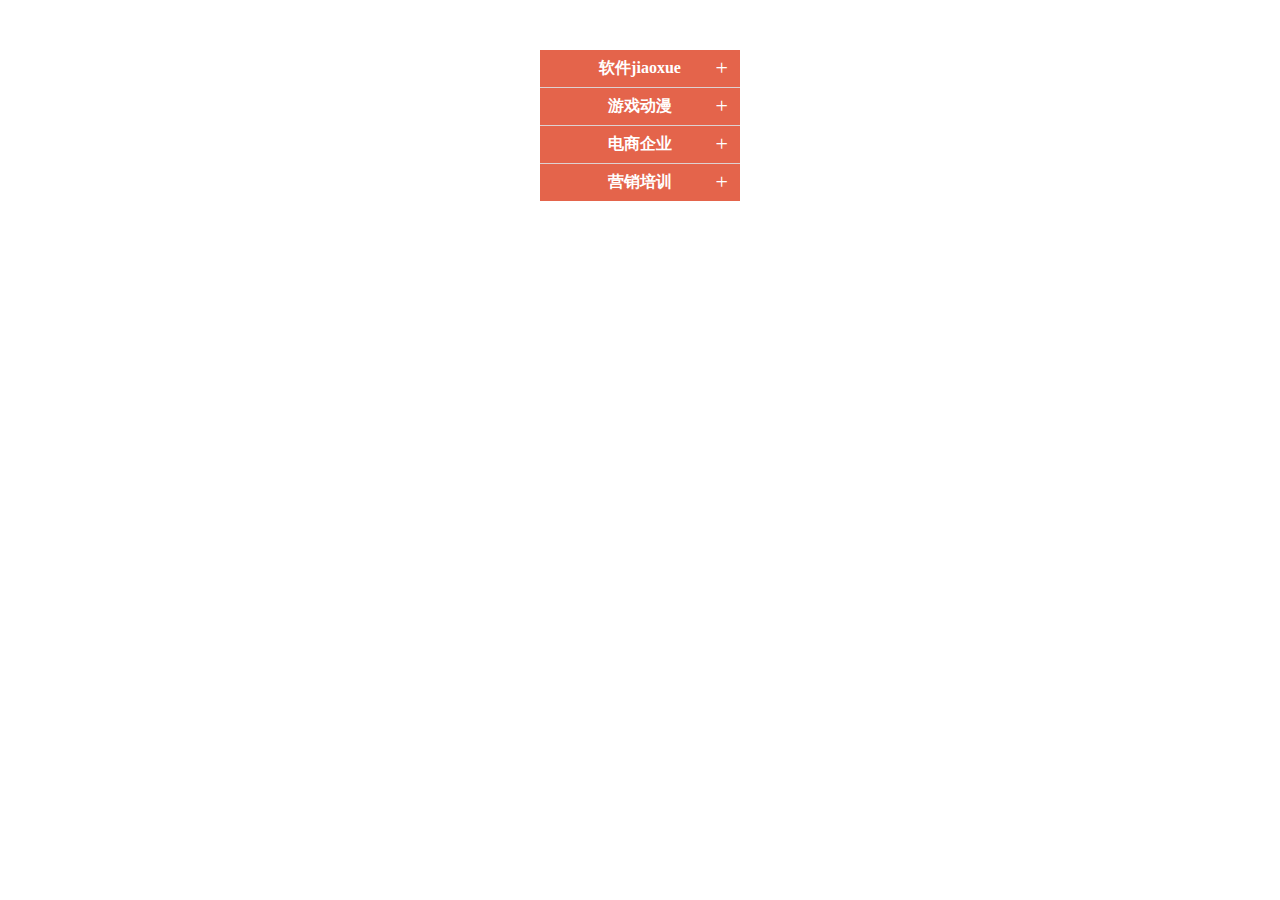
<file: 新建文件夹/boot/123.html>
<!DOCTYPE html>
<html lang="en">
<head>
    <meta charset="UTF-8">
    <title>www.jb51.net jQuery手风琴效果</title>
    <style>
        .wrap{ width: 200px;height: auto;margin:50px auto;border-radius: 5px }
        ul,li,h4{list-style: none;margin: 0;padding: 0}
        .wrap>ul{border-radius: 5px }
        .wrap>ul>li{background: #E4644B;text-align: center;border-bottom: solid 1px #DED1D1;color:#fff;cursor: pointer;position: relative;}
        .wrap>ul>li:last-child{border-bottom: none;}
        .wrap>ul>li h4{padding:8px 0;}
        .wrap>ul li span{position: absolute;top: 5px;right: 12px;font-size: 22px;color: #fff;display: inline-block;}
        .wrap>ul>li .child-ul{background: #fff;display: none; }
        .wrap>ul>li .child-ul li{color: #000;line-height: 40px;}
    </style>
</head>
<body>
<div class="wrap">
    <ul class="menu">
        <li>
            <h4>软件jiaoxue</h4>
            <span>+</span>
            <ul class="child-ul">
                <li>java</li>
                <li>web前端</li>
                <li>安卓开发</li>
                <li>软件测试</li>
            </ul>
        </li>
        <li>
            <h4>游戏动漫</h4>
            <span>+</span>
            <ul class="child-ul">
                <li>java</li>
                <li>web前端</li>
                <li>安卓开发</li>
                <li>软件测试</li>
            </ul>
        </li>
        <li>
            <h4>电商企业</h4>
            <span>+</span>
            <ul class="child-ul">
                <li>淘宝</li>
                <li>天猫</li>
                <li>京东</li>
                <li>苏宁易购</li>
            </ul>
        </li>
        <li>
            <h4>营销培训</h4>
            <span>+</span>
            <ul class="child-ul">
                <li>seo</li>
                <li>微信营销</li>
                <li>网络创业</li>
                <li>市场营销</li>
            </ul>
        </li>
    </ul>
</div>
<script src="js/jquery-1.11.3.js"></script>
<script type="text/javascript">
    $(function(){
        $(".wrap>ul>li").on("click",function(){
            var next = $(this).children(".child-ul");
            var icon = $(this).children("span");
            next.slideToggle('fade');
            if(icon.html()==="+"){
                icon.html("-");
            }else{
                icon.html("+");
            }
            $('.child-ul').not(next).slideUp('fast');//不是当前点击的内容全部向上收起
            $('.wrap>ul>li').children("span").not(icon).html("+");
            return false;
        })
    })
</script>
</body>
</html>
</file>
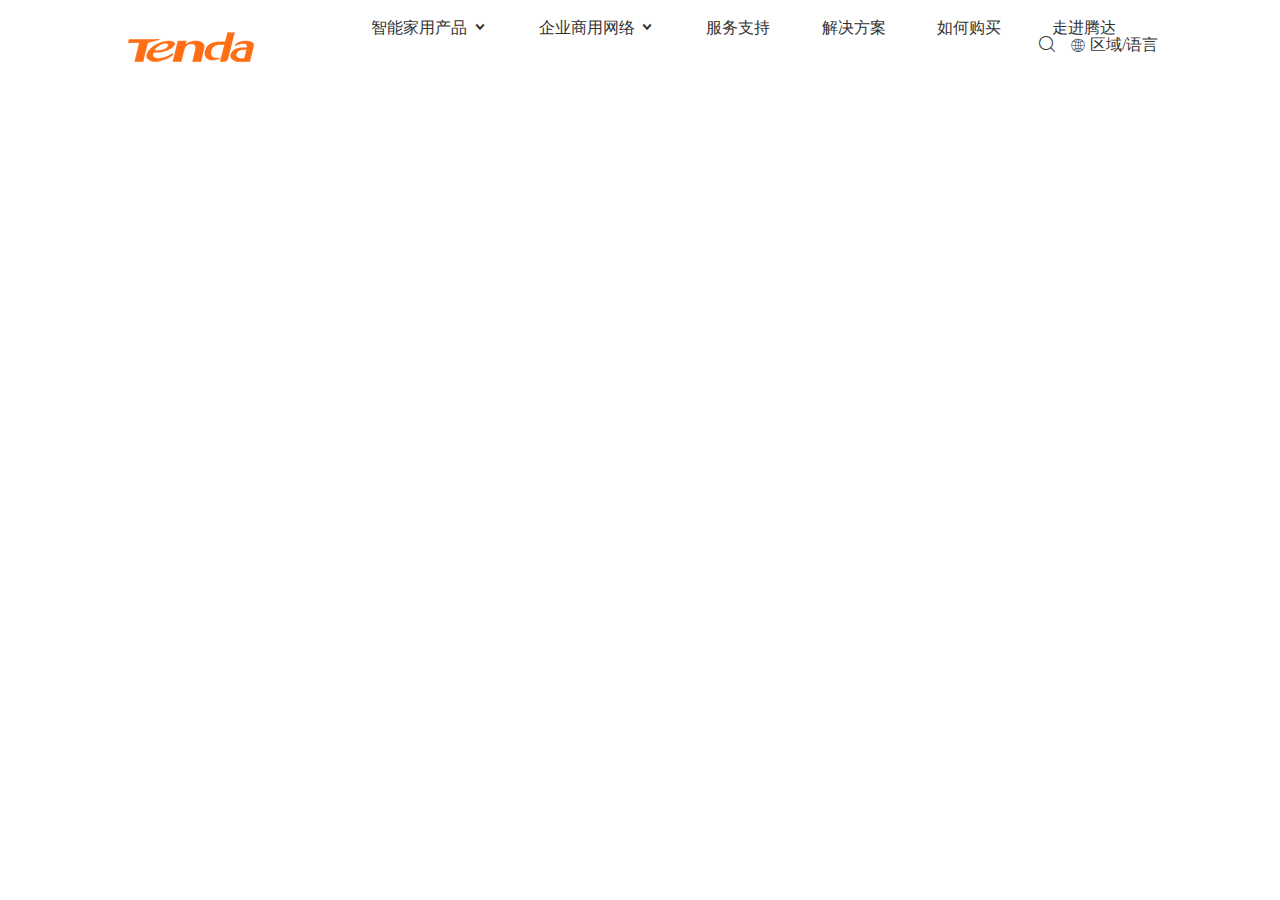
<file: 新建文件夹/boot/header.html>
<!DOCTYPE html>
<html>
<head lang="en">
    <meta charset="UTF-8">
    <title>Tanda</title>
    <!-- 1.设置视口-->
    <meta name="viewport" content="width=device-width,initial-scale=1">
    <!-- 2.导入css文件-->
    <link rel="stylesheet" href="css/bootstrap.css"/>
    <link rel="stylesheet" href="css/header.css"/>
    <!-- 导入字体图标库-->
    <link rel="stylesheet" href="css/font.css"/>
    <link rel="stylesheet" href="./favicon.ico"/>
    <!-- 3.导入js文件,有先后顺序-->
    <script src="js/jquery.min.js"></script>
    <script src="js/popper.min.js"></script>
    <script src="js/bootstrap.min.js"></script>
</head>
<body>
<div id="container" class="tenda_header">
    <!-- 头部导航栏-->
    <!-- 在祖先元素设置navbar-expand-->
    <div class="navbar navbar-expand-md bg-dark navbar-dark tenda_header_tou">
        <!-- 该button在中屏时显示,并且导航栏纵向排列-->
        <button class="navbar-toggler" type="button" data-toggle="collapse" data-target="#tendaContent">
            <!--设置折叠的三条小横线 -->
            <span class="navbar-toggler-icon"></span>
        </button>
        <!-- 插入logo图片-->
        <a href="javascript:;" class="tenda_header_logo">
            <img src="images/logoy.png" alt=""/>
        </a>
        <!-- 为 折叠导航栏按钮设置点击事件-->
        <div id="tendaContent" class="collapse navbar-collapse tendaContent_nav">
            <!-- 该ul包含 小放大镜以及小小地球a标签-->
            <ul class="list-unstyled d-flex header_language">
                <li>
                    <a href="#" class="iconfont icon-search2"></a>
                </li>
                <li class="my_nbsp_fade">
                    <a href="#" class="iconfont icon-global1">&nbsp;区域/语言</a>
                </li>
            </ul>
            <!--该 ul 包含商品列表-->
            <ul class="navbar-nav tanda_navbar_nav">
                <li class="nav-item" id="jia" >
                    <a href="#" class="nav-link">
                        <span>智能家用产品
                            <b class="iconfont icon-down4"></b>
                        </span>
                    </a>
                    <ul class="list-unstyled jia_list child-li" style="display:none;">
                        <li>
                            <a href="#">穿墙宝</a>
                        </li>
                        <li>
                            <a href="#">路由器</a>
                        </li>
                        <li>
                            <a href="#">无线网卡</a>
                        </li>
                        <li>
                            <a href="#">交换机</a>
                        </li>
                        <li>
                            <a href="#">电力线</a>
                        </li>
                        <li>
                            <a href="#">信号放大器</a>
                        </li>
                        <li>
                            <a href="#">接入终端</a>
                        </li>
                        <li>
                            <a href="#">网络摄像机</a>
                        </li>
                    </ul>
                </li>
                <li class="nav-item child-li" id="shan">
                    <a href="#" class="nav-link">
                        <span>企业商用网络
                            <b class="iconfont icon-down4"></b>
                        </span>
                    </a>
                </li>
                <li class="nav-item child-li">
                    <a href="#" class="nav-link">
                        <span>服务支持
                            <b class="iconfont icon-icon_selectDownArrow"></b>
                        </span>
                    </a>
                </li>
                <li class="nav-item child-li">
                    <a href="#" class="nav-link">
                        <span>解决方案
                            <b class="iconfont icon-icon_selectDownArrow"></b>
                        </span>
                    </a>
                </li>
                <li class="nav-item child-li">
                    <a href="#" class="nav-link">
                        <span>如何购买
                            <b class="iconfont icon-icon_selectDownArrow"></b>
                        </span>
                    </a>

                </li>
                <li class="nav-item child-li">
                    <a href="#" class="nav-link">
                        <span>走进腾达
                            <b class="iconfont icon-icon_selectDownArrow"></b>
                        </span>
                    </a>
                </li>
            </ul>
        </div>
    </div>
    <!-- 智能家用产品下的商品列表-->
    <div id="content" class="container-fluid header_down" style="display: none">
        <div class="row mx-0">
            <div class="col-9 header_down_col1">
                <ul class="d-flex list-unstyled">
                    <li>
                        <a href="#">
                            <img src="images/151.png" alt=""/>
                        </a>
                        <p>穿墙宝</p>
                    </li>
                    <li>
                        <a href="#">
                            <img src="images/155.png" alt=""/>
                        </a>
                        <p>路由器</p>
                    </li>
                    <li>
                        <a href="#">
                            <img src="images/158.png" alt=""/>
                        </a>
                        <p>无线网卡</p>
                    </li>
                    <li>
                        <a href="#">
                            <img src="images/170.png" alt=""/>
                        </a>
                        <p>交换机</p>
                    </li>
                    <li>
                        <a href="#">
                            <img src="images/207.png" alt=""/>
                        </a>
                        <p>电力线</p>
                    </li>
                    <li>
                        <a href="#">
                            <img src="images/173.png" alt=""/>
                        </a>
                        <p>信号放大器</p>
                    </li>
                    <li>
                        <a href="#">
                            <img src="images/176.png" alt=""/>
                        </a>
                        <p>接入终端</p>
                    </li>
                    <li>
                        <a href="#">
                            <img src="images/197.png" alt=""/>
                        </a>
                        <p>网络摄像机</p>
                    </li>
                </ul>
            </div>
            <div class="col-3 header_down_col2">
                <ul class="list-unstyled">
                    <li><h5>服务支持</h5></li>
                    <li>在线客服</li>
                    <li>维修网点</li>
                    <li>软件下载</li>
                    <li>帮助文档</li>
                    <li>视频中心</li>

                </ul>
            </div>
        </div>
    </div>
    <!-- 企业商用产品下的商品列表-->
    <div id="content2" class="container-fluid header_down" style="display: none">
        <div class="row mx-0">
            <div class="col-9 px-0 header_down_col1">
                <ul class="d-flex list-unstyled">
                    <li>
                        <a href="#">
                            <img src="images/189.png" alt=""/>
                        </a>
                        <p>企业交换机</p>
                    </li>
                    <li>
                        <a href="#">
                            <img src="images/186.png" alt=""/>
                        </a>
                        <p>企业无线AP</p>
                    </li>
                    <li>
                        <a href="#">
                            <img src="images/201.png" alt=""/>
                        </a>
                        <p>企业路由器</p>
                    </li>
                    <li>
                        <a href="#">
                            <img src="images/208.png" alt=""/>
                        </a>
                        <p>室外网桥&基站</p>
                    </li>
                    <li>
                        <a href="#">
                            <img src="images/169.png" alt=""/>
                        </a>
                        <p>AP控制器</p>
                    </li>
                    <li>
                        <a href="#">
                            <img src="images/204.png" alt=""/>
                        </a>
                        <p>综合类</p>
                    </li>
                    <li>
                        <a href="#">
                            <img src="images/123.png" alt=""/>
                        </a>
                        <p>智能推荐</p>
                    </li>
                </ul>
            </div>
            <div class="col-3 px-0 header_down_col2">
                <ul class="list-unstyled">
                    <li><h5>服务支持</h5></li>
                    <li>在线客服</li>
                    <li>维修网点</li>
                    <li>软件下载</li>
                    <li>帮助文档</li>
                    <li>视频中心</li>

                </ul>
            </div>
        </div>
    </div>
</div>
<script src="js/jquery-1.11.3.js"></script>
<script>
    /*Created by shiqiang on 2019/6/28. */
    //家用产品的鼠标移入移出事件
    $(document).ready(function() {
        $("#jia").mouseenter(function() {
            $("#content").toggle();
        });
    });
    //商用产品的鼠标移入移出事件
    $(document).ready(function() {
        $("#shan").mouseenter(function() {
            $("#content2").toggle();
        });
    });
</script>
</body>
</html>
</file>
<file: 新建文件夹/boot/css/header.css>
*{
    margin:0;padding:0;
}
/*��������ʽ����*/
.tenda_header>.tenda_header_tou{
    position: relative;
    background:#fff !important;
    width:100%;
    height:54px;
}
/*�������������µ������ı�����ɫ*/
@media screen and (max-width:767px)  {
    .tenda_header>.tenda_header_tou{
        background:#000 !important;
    }
    /*����logoͼƬ������ʾ*/
    .tenda_header_logo{
        float:left;
        display: block;
        margin: auto;
    }
    /*������ʱ��������������*/
    .my_nbsp_fade {
        display: none;
    }
    /*�Լ�����۵���ťʱ,ul �ı仯*/
    .tanda_navbar_nav{
        position: absolute;
        left:0;
        top: 48px;
        background: #000;
        width: 100%;
        height: 100%;
        padding: 0 48px;
        min-height: 650px;
    }
    /*��������ʱ,ÿ��li���±߿� �����ڱ߾�*/
    .tanda_navbar_nav li a{
        padding: 15px 0;
        font-size: 16px;
        border-bottom: 1px solid #555;
    }
    /*�޸� icon-icon_selectDownArrow: ������ʱ����ʽ*/
    .icon-icon_selectDownArrow:before {
        content: "\e61d";
        padding-left: 31.5rem;
    }
    /*�޸�icon-down4 ������ʱ����ʽ*/
    .icon-down4:before {
        content: "\e6f7";
        padding-left: 29.5rem;
    }

}
/*����logoͼƬ�ڴ���ʱ��λ��*/
@media screen and (min-width:992px) {
    .icon-icon_selectDownArrow:before{
        display: none;
    }
    /*��������ʱlogoͼƬ��λ��*/
    .tenda_header_logo{
        position: absolute;
        top:2rem;
        left:10%;
    }
    /*�����ڴ�������logoͼƬ�����ʱ�ı仯*/
    .tenda_header_logo:hover{
        background:#f1b0b7;
    }

}
/*���õ���ҳul��λ��  */
.tanda_navbar_nav{
    position: absolute;
    left:27%;
}
/*�����ڳ�����ʱa��ǩ�ڱ߾�ı仯*/
@media screen and (min-width:1100px) {
    .navbar-expand-md .navbar-nav .nav-link {
        padding: 0 1.6rem;
        color: #333 !important;
    }
}
/*����������ʱul��left Ϊ0*/
@media screen and (max-width:767px){
    .tanda_navbar_nav{
        position: absolute;
        left:0;
    }
}
/*�������ԵĶ�λ*/
.header_language{
    position: absolute;
    left:80%;
    top:2rem;
}
/*�������Ե������С�Լ���ɫ*/
.header_language li a{
    font-size:16px;
    color:#333;
}
/*�Ŵ󾵸�С����ľ���*/
.header_language:first-child>li{
    margin-left:15px;
}
/*���� ������Ʒ�Լ����ò�Ʒ����ʽ*/
.header_down {
    position: relative;
    width:100%;
    height:250px;
    padding-left:0;
    padding-right: 0;
}
.header_down_col1{
    position: absolute;
    width:100%;
    height:250px;
    background:#ededed;
}
.header_down_col1>ul{
    position: absolute;
    top:5rem;
    left: 5%;
}
.header_down_col1>ul li {
    padding:0 25px;
}
.header_down_col2{
    width:100%;
    height:250px;
    background:#e8e8e8;
    position: absolute;
    top:0;
    left: 75%;
}
.header_down_col2>ul{
    padding-left:20px;
}
.header_down_col2>ul li{
    padding-top:8px;
}
.header_down_col2>ul>li h5{
    padding-top:20px;
}
@media screen and (max-width:767px){
    .header_down_col1{
        display:none;
    }
    .header_down_col2{
        display:none;
    }
}
</file>
<file: 新建文件夹/boot/css/font.css>
@font-face {font-family: "iconfont";
    src: url('//at.alicdn.com/t/font_781629_oxkdqskda9.eot?t=1545387012704'); /* IE9*/
    src: url('//at.alicdn.com/t/font_781629_oxkdqskda9.eot?t=1545387012704#iefix') format('embedded-opentype'), /* IE6-IE8 */
    url('[data-uri]') format('woff'),
    url('//at.alicdn.com/t/font_781629_oxkdqskda9.ttf?t=1545387012704') format('truetype'), /* chrome, firefox, opera, Safari, Android, iOS 4.2+*/
    url('//at.alicdn.com/t/font_781629_oxkdqskda9.svg?t=1545387012704#iconfont') format('svg'); /* iOS 4.1- */
}

.iconfont {
    font-family:"iconfont" !important;
    font-size:16px;
    font-style:normal;
    -webkit-font-smoothing: antialiased;
    -moz-osx-font-smoothing: grayscale;
}

.icon-telephone:before { content: "\e7a3"; }

.icon-download4:before { content: "\e615"; }

.icon-language:before { content: "\e621"; }

.icon-metro:before { content: "\e719"; }

.icon-dropdown:before { content: "\e6a8"; }

.icon-view1:before { content: "\e60c"; }

.icon-set:before { content: "\e64b"; }

.icon-arrow:before { content: "\e636"; }

.icon-hotel:before { content: "\e690"; }

.icon-icon19:before { content: "\e60d"; }

.icon-iconservice01:before { content: "\e8da"; }

.icon-file:before { content: "\e634"; }

.icon-global1:before { content: "\e6be"; }

.icon-free2:before { content: "\e62b"; }

.icon-mail:before { content: "\e641"; }

.icon-resolutions:before { content: "\e691"; }

.icon-delete:before { content: "\e7ac"; }

.icon-pdf4:before { content: "\e676"; }

.icon-weixin:before { content: "\e63d"; }

.icon-mingpian:before { content: "\e68d"; }

.icon-arrow2:before { content: "\e6b9"; }

.icon-onlinebutler:before { content: "\e620"; }

.icon-cc-arrow-left-circle:before { content: "\e6ba"; }

.icon-video1:before { content: "\e701"; }

.icon-twitter0:before { content: "\e6ab"; }

.icon-yusan0:before { content: "\e785"; }

.icon-qingli:before { content: "\e704"; }

.icon-iconfont345:before { content: "\e64a"; }

.icon-tea1:before { content: "\e705"; }

.icon-search:before { content: "\e613"; }

.icon-qqzone:before { content: "\e673"; }

.icon-good:before { content: "\e63c"; }

.icon-mingpian1:before { content: "\e702"; }

.icon-custom-update:before { content: "\e60a"; }

.icon-mingpian2:before { content: "\e68e"; }

.icon-icon1:before { content: "\e6fd"; }

.icon-chat:before { content: "\e6fe"; }

.icon-jishiben-copy:before { content: "\e659"; }

.icon-kefu:before { content: "\e694"; }

.icon-location:before { content: "\e632"; }

.icon-download5:before { content: "\e618"; }

.icon-arrow3:before { content: "\e6bb"; }

.icon-arrow4:before { content: "\e6bc"; }

.icon-search1:before { content: "\e63f"; }

.icon-facebookfacebook52:before { content: "\e604"; }

.icon-iconfontqichezhan01:before { content: "\e61f"; }

.icon-search5:before { content: "\e6b1"; }

.icon-close:before { content: "\e627"; }

.icon-plus:before { content: "\e61c"; }

.icon-previewleft:before { content: "\e75b"; }

.icon-previewright:before { content: "\e75c"; }

.icon-hotel1:before { content: "\e696"; }

.icon-language2:before { content: "\e6e5"; }

.icon-qq:before { content: "\e63e"; }

.icon-tuijian:before { content: "\e697"; }

.icon-up-copy:before { content: "\e6ea"; }

.icon-circle-right:before { content: "\e6bd"; }

.icon-icon:before { content: "\e6d7"; }

.icon-language3:before { content: "\e728"; }

.icon-menu4caidan4:before { content: "\e6c9"; }

.icon-location1:before { content: "\e665"; }

.icon-delete1:before { content: "\e6df"; }

.icon-man:before { content: "\e68a"; }

.icon-arrow11:before { content: "\e6c0"; }

.icon-buy:before { content: "\e66d"; }

.icon-65f9a4fe3ba75fa430c09b61d1f36919:before { content: "\e610"; }

.icon-hezuo:before { content: "\e623"; }

.icon-map:before { content: "\e658"; }

.icon-arrow5:before { content: "\e6c2"; }

.icon-delete2:before { content: "\e6e2"; }

.icon-iconjoin:before { content: "\e625"; }

.icon-arrowsrightline:before { content: "\e6c3"; }

.icon-dropdown1:before { content: "\e6a9"; }

.icon-height-light-5:before { content: "\e67f"; }

.icon-join:before { content: "\e611"; }

.icon-tool:before { content: "\e65f"; }

.icon-zaixiankefu:before { content: "\e686"; }

.icon-mingpian3:before { content: "\e68f"; }

.icon-player:before { content: "\e63a"; }

.icon-icontwiter:before { content: "\e612"; }

.icon-picture:before { content: "\e647"; }

.icon-buliding01:before { content: "\e67b"; }

.icon-realtimelocation:before { content: "\e616"; }

.icon-map3:before { content: "\e655"; }

.icon-jishiben-copy1:before { content: "\e661"; }

.icon-service:before { content: "\e675"; }

.icon-leaveamessage:before { content: "\e619"; }

.icon-menu:before { content: "\e6ca"; }

.icon-menu-3:before { content: "\e6cd"; }

.icon-up:before { content: "\e609"; }

.icon-instagram:before { content: "\e606"; }

.icon-menu1:before { content: "\e6ce"; }

.icon-up1:before { content: "\e65a"; }

.icon-Word:before { content: "\e651"; }

.icon-file1:before { content: "\e637"; }

.icon-Video:before { content: "\e684"; }

.icon-icon_search-circled:before { content: "\e6c7"; }

.icon-arrow6:before { content: "\e6c4"; }

.icon-download2:before { content: "\e69d"; }

.icon-icons-:before { content: "\e6d2"; }

.icon-home:before { content: "\e6d5"; }

.icon-cn:before { content: "\e7a1"; }

.icon-file2:before { content: "\e648"; }

.icon-menu-down:before { content: "\e7e9"; }

.icon-pdf:before { content: "\e630"; }

.icon-wifi:before { content: "\e6d8"; }

.icon-yunduantongbu:before { content: "\e628"; }

.icon-qq1:before { content: "\e689"; }

.icon-down:before { content: "\e656"; }

.icon-xiuxian:before { content: "\e69a"; }

.icon-Ankerwebicon-:before { content: "\e692"; }

.icon-message:before { content: "\e707"; }

.icon-ficon_service:before { content: "\e798"; }

.icon-icon_onlineService_whitex:before { content: "\e671"; }

.icon-weibo:before { content: "\e640"; }

.icon-delete3:before { content: "\e6e3"; }

.icon-view:before { content: "\e99a"; }

.icon-product:before { content: "\e6d9"; }

.icon-ic_recruit_setting:before { content: "\e60e"; }

.icon-HOME:before { content: "\e6ed"; }

.icon-xiazai:before { content: "\e683"; }

.icon-drop-down2:before { content: "\e78b"; }

.icon-news:before { content: "\e706"; }

.icon-router:before { content: "\e667"; }

.icon-line1:before { content: "\e678"; }

.icon-ic-metro:before { content: "\e61a"; }

.icon-xiajiantou:before { content: "\e6eb"; }

.icon-drop-down4:before { content: "\e6b0"; }

.icon-folder2:before { content: "\e6cb"; }

.icon-global:before { content: "\e6f4"; }

.icon-shanchu:before { content: "\e6e4"; }

.icon-umbrella1:before { content: "\e679"; }

.icon-ProductVerification:before { content: "\e6da"; }

.icon-twiter-x:before { content: "\e638"; }

.icon-news1:before { content: "\e708"; }

.icon-twiter-x1:before { content: "\e67c"; }

.icon-weibo1:before { content: "\e668"; }

.icon-download3:before { content: "\e662"; }

.icon-location2:before { content: "\e602"; }

.icon-icon_selectDownArrow:before { content: "\e61d"; }

.icon-icon_languge:before { content: "\e6f1"; }

.icon-aistubiaozhizuokuozhan-:before { content: "\e687"; }

.icon-drop-down:before { content: "\e6aa"; }

.icon-folder3:before { content: "\e6d1"; }

.icon-cdflidaomianshuiapptubiao-:before { content: "\e65e"; }

.icon-telphone:before { content: "\e6ac"; }

.icon-readmore:before { content: "\e698"; }

.icon-contact2:before { content: "\e66e"; }

.icon-jishibenrizhi:before { content: "\e729"; }

.icon-free-cancle:before { content: "\e624"; }

.icon-facebook:before { content: "\e693"; }

.icon-sousuokuang:before { content: "\e6b2"; }

.icon-chongdianzhan:before { content: "\e709"; }

.icon-download1:before { content: "\e644"; }

.icon-pdf1:before { content: "\e645"; }

.icon-service1:before { content: "\e681"; }

.icon-product1:before { content: "\e6db"; }

.icon-jpg:before { content: "\e646"; }

.icon-language4:before { content: "\e608"; }

.icon-download6:before { content: "\e65b"; }

.icon-Old-Telephone:before { content: "\ece7"; }

.icon-eye:before { content: "\e677"; }

.icon-umbrella2:before { content: "\e829"; }

.icon-mail1:before { content: "\e61e"; }

.icon-picture1:before { content: "\e6bf"; }

.icon-case:before { content: "\e660"; }

.icon-Leaveamessage:before { content: "\e622"; }

.icon-line2:before { content: "\e6c1"; }

.icon-word:before { content: "\e649"; }

.icon-left:before { content: "\e601"; }

.icon-sousuokuang1:before { content: "\e6b3"; }

.icon-tuijian1:before { content: "\e69b"; }

.icon-jiankong:before { content: "\e69e"; }

.icon-ziyuan:before { content: "\e64c"; }

.icon-chat1:before { content: "\e6ff"; }

.icon-message1:before { content: "\e626"; }

.icon-download13:before { content: "\e695"; }

.icon-right-arrow:before { content: "\e60f"; }

.icon-chat2:before { content: "\e778"; }

.icon-search6:before { content: "\e72a"; }

.icon-tel-close:before { content: "\e614"; }

.icon-download7:before { content: "\e62f"; }

.icon-aistubiaokuozhan-:before { content: "\e6cf"; }

.icon-drop-down1:before { content: "\e6ad"; }

.icon-download:before { content: "\e65c"; }

.icon-cx:before { content: "\e600"; }

.icon-buy1:before { content: "\e69c"; }

.icon-message2:before { content: "\e629"; }

.icon-search3:before { content: "\e603"; }

.icon-zhongwen:before { content: "\e60b"; }

.icon-folder4:before { content: "\e89e"; }

.icon-search2:before { content: "\e605"; }

.icon-video2:before { content: "\e703"; }

.icon-car:before { content: "\e642"; }

.icon-weixing:before { content: "\e6e0"; }

.icon-zg-partner:before { content: "\e643"; }

.icon-message3:before { content: "\e62a"; }

.icon-baoyang-copy:before { content: "\e70b"; }

.icon-download8:before { content: "\e857"; }

.icon-jpg2:before { content: "\e6c5"; }

.icon-down1:before { content: "\e6ec"; }

.icon-download9:before { content: "\e67e"; }

.icon-up2:before { content: "\e6ee"; }

.icon-faqigenjin:before { content: "\e688"; }

.icon-weixin1:before { content: "\e7d9"; }

.icon-dot:before { content: "\e66f"; }

.icon-search4:before { content: "\e607"; }

.icon-faqixiaoxi:before { content: "\e653"; }

.icon-download14:before { content: "\e674"; }

.icon-zhaomingqudongqi:before { content: "\e680"; }

.icon-sousuokuang2:before { content: "\e6b4"; }

.icon-About_hotline:before { content: "\e617"; }

.icon-jpg3:before { content: "\e67a"; }

.icon-weixiu:before { content: "\e70d"; }

.icon-down2:before { content: "\e962"; }

.icon-menu2:before { content: "\e6d3"; }

.icon-fenxiangfangshi:before { content: "\eb61"; }

.icon-bianji:before { content: "\eb62"; }

.icon-yishouquan:before { content: "\eb67"; }

.icon-zhunbeiliangchan:before { content: "\eb68"; }

.icon-aftersales:before { content: "\e64d"; }

.icon-contact1:before { content: "\e61b"; }

.icon-pic-service:before { content: "\e6e1"; }

.icon-map1:before { content: "\e635"; }

.icon-wifi1:before { content: "\ebc3"; }

.icon-icon-hotel:before { content: "\e69f"; }

.icon-contact:before { content: "\e86e"; }

.icon-similar:before { content: "\e672"; }

.icon-close1:before { content: "\e62c"; }

.icon-zidingyi:before { content: "\eb6a"; }

.icon-sousuokuang4:before { content: "\e6b5"; }

.icon-line:before { content: "\e721"; }

.icon-goback:before { content: "\e650"; }

.icon-close2:before { content: "\e62d"; }

.icon-close3:before { content: "\e74e"; }

.icon-video:before { content: "\e685"; }

.icon-biaodanzujian-shurukuang:before { content: "\eb94"; }

.icon-tubiao-bingtu:before { content: "\eb95"; }

.icon-tubiao-qiapian:before { content: "\eb96"; }

.icon-gongyezujian-zhishideng:before { content: "\eb97"; }

.icon-xingzhuang-tupian:before { content: "\eb98"; }

.icon-close5:before { content: "\e6f9"; }

.icon-Chat:before { content: "\e79c"; }

.icon-menu3:before { content: "\e6d4"; }

.icon-umbrella:before { content: "\e7b2"; }

.icon-qinglilaji:before { content: "\e70e"; }

.icon-lanhaiguifantubiao-:before { content: "\e753"; }

.icon-yusan01:before { content: "\e70f"; }

.icon-close4:before { content: "\e62e"; }

.icon-Extender:before { content: "\e669"; }

.icon-gongnengdingyi:before { content: "\ebb7"; }

.icon-yunyingzhongxin:before { content: "\ebd0"; }

.icon-yunyingguanli:before { content: "\ebd1"; }

.icon-wangqiazhuangtai:before { content: "\e7bc"; }

.icon-erweima:before { content: "\e6b8"; }

.icon-ruanjianchengxugongjucaidan-:before { content: "\e631"; }

.icon-delete4:before { content: "\e6e6"; }

.icon-download10:before { content: "\e65d"; }

.icon-man1:before { content: "\e68b"; }

.icon-up3:before { content: "\e6f0"; }

.icon-jishiben1:before { content: "\e663"; }

.icon-pdf2:before { content: "\e633"; }

.icon-sousuokuang5:before { content: "\e6b6"; }

.icon-sousuokuang6:before { content: "\e6b7"; }

.icon-sousuokuang3:before { content: "\e6d0"; }

.icon-up4:before { content: "\e6f2"; }

.icon-ico_aftersaledata-:before { content: "\e64e"; }

.icon-productdet-home:before { content: "\e6dc"; }

.icon-weibo2:before { content: "\e66a"; }

.icon-map4:before { content: "\e657"; }

.icon-man2:before { content: "\e68c"; }

.icon-case1:before { content: "\e6a0"; }

.icon-yuyin:before { content: "\e6f8"; }

.icon-delete5:before { content: "\e6e7"; }

.icon-fileprotection:before { content: "\e639"; }

.icon-solutions:before { content: "\e6a1"; }

.icon-down3:before { content: "\e6f3"; }

.icon-chongdian:before { content: "\e710"; }

.icon-icon-monitor:before { content: "\e670"; }

.icon-wulianwangqiaguanli:before { content: "\e938"; }

.icon-up31:before { content: "\e6f5"; }

.icon-download11:before { content: "\e6ef"; }

.icon-normal:before { content: "\e6ae"; }

.icon-man3:before { content: "\e699"; }

.icon-home1:before { content: "\e6d6"; }

.icon-mine:before { content: "\e682"; }

.icon-jishiben:before { content: "\e652"; }

.icon-china:before { content: "\e67d"; }

.icon-arrow7:before { content: "\e6c6"; }

.icon-arrow8:before { content: "\e70a"; }

.icon-download12:before { content: "\e808"; }

.icon-jiankong1:before { content: "\e6a2"; }

.icon-yuyin4:before { content: "\e6fa"; }

.icon-trash-gray:before { content: "\e6e8"; }

.icon-trash-gray1:before { content: "\e6e9"; }

.icon-map2:before { content: "\e654"; }

.icon-tool1:before { content: "\e713"; }

.icon-case2:before { content: "\e6a3"; }

.icon-menu4:before { content: "\e7f2"; }

.icon-wangguan:before { content: "\ec5d"; }

.icon-up5:before { content: "\e6f6"; }

.icon-icons-region_code:before { content: "\ec3a"; }

.icon-kefu1:before { content: "\e664"; }

.icon-news2:before { content: "\e711"; }

.icon-wifiwofi:before { content: "\e6dd"; }

.icon-chat3:before { content: "\e700"; }

.icon-WIFIwofi1:before { content: "\e6de"; }

.icon-weixin2:before { content: "\e66b"; }

.icon-weixin3:before { content: "\e66c"; }

.icon-jiankong2:before { content: "\e6a4"; }

.icon-kefu2:before { content: "\e666"; }

.icon-rightarrowpx:before { content: "\e6c8"; }

.icon-icon_afterSale:before { content: "\e64f"; }

.icon-weixin_c:before { content: "\e6cc"; }

.icon-player1:before { content: "\e63b"; }

.icon-icon-solutions:before { content: "\e6a5"; }

.icon-pdf3:before { content: "\e70c"; }

.icon-shangla:before { content: "\e6af"; }

.icon-yu_yin:before { content: "\e6fb"; }

.icon-yu_yin1:before { content: "\e6fc"; }

.icon-icon_region:before { content: "\e6a7"; }

.icon-wifi2:before { content: "\e724"; }

.icon-company:before { content: "\e6a6"; }

.icon-pl:before { content: "\e712"; }

.icon-down4:before { content: "\e6f7"; }
</file>
